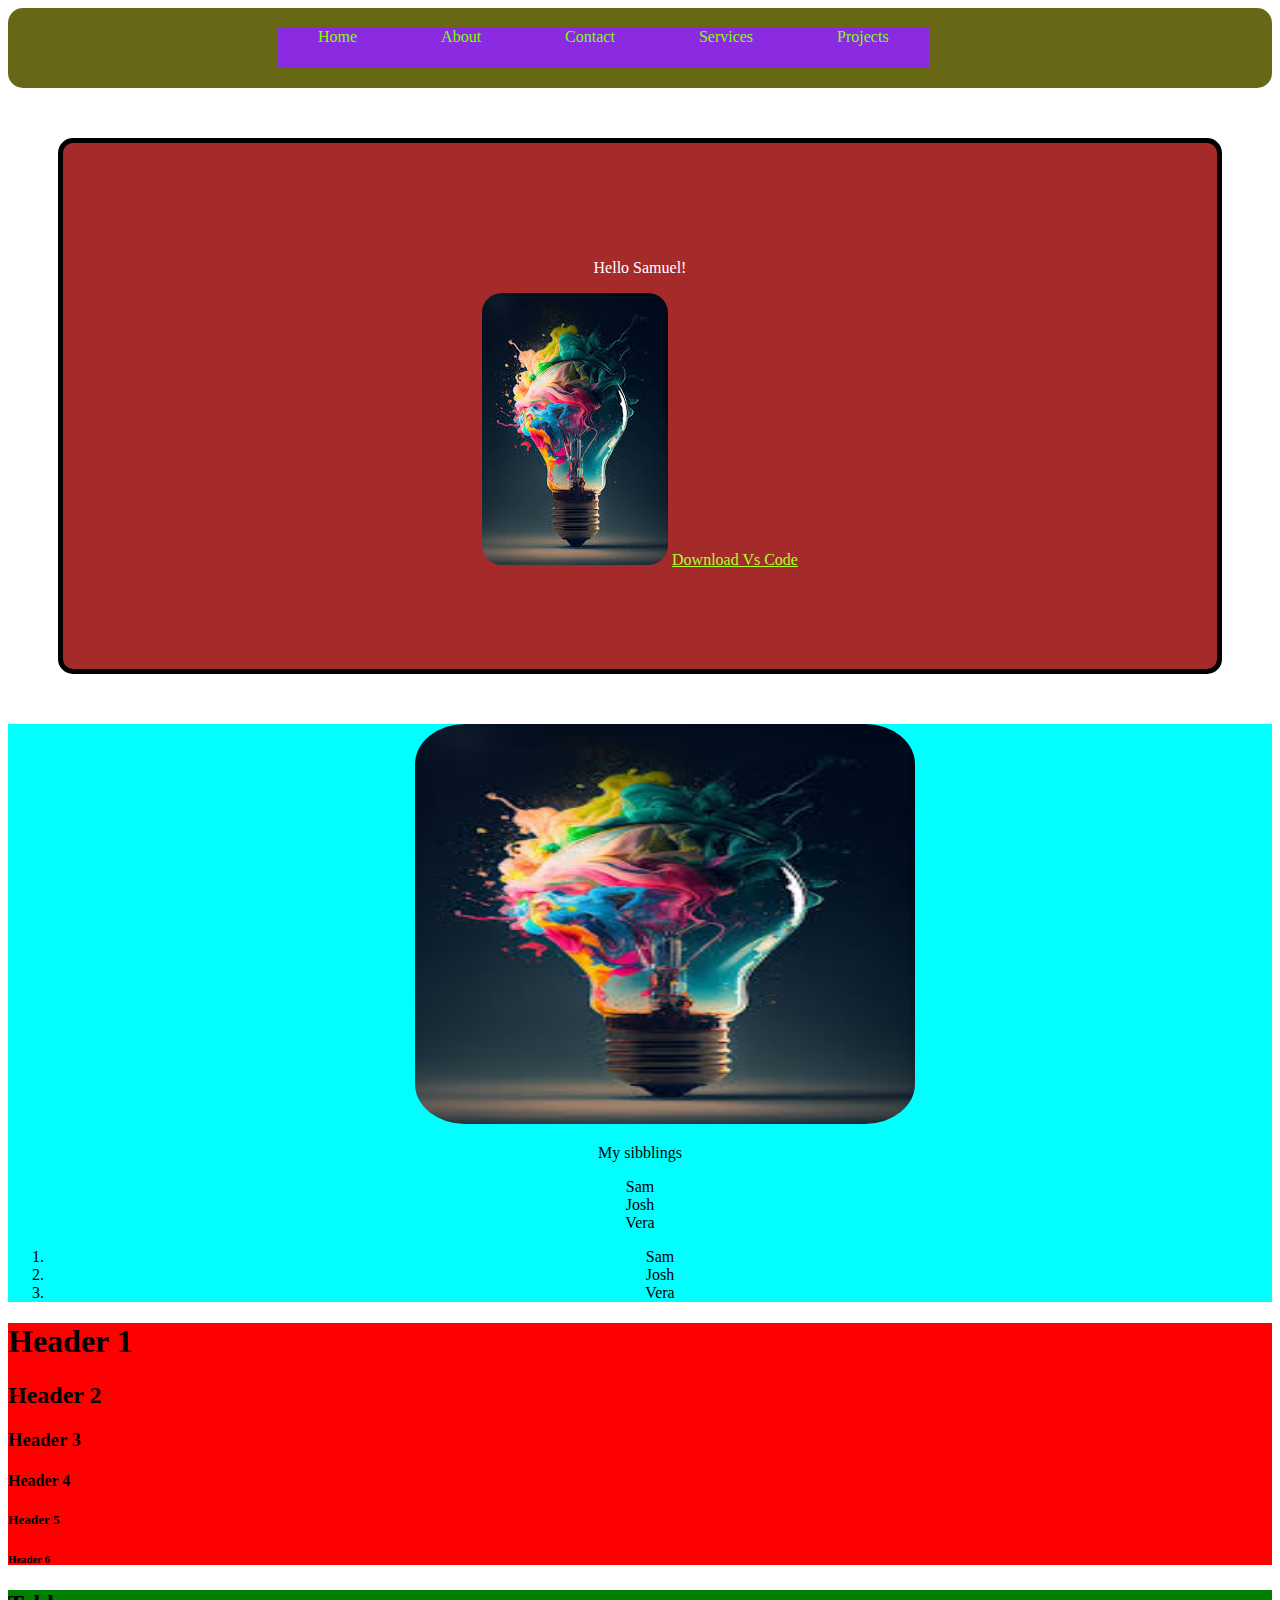
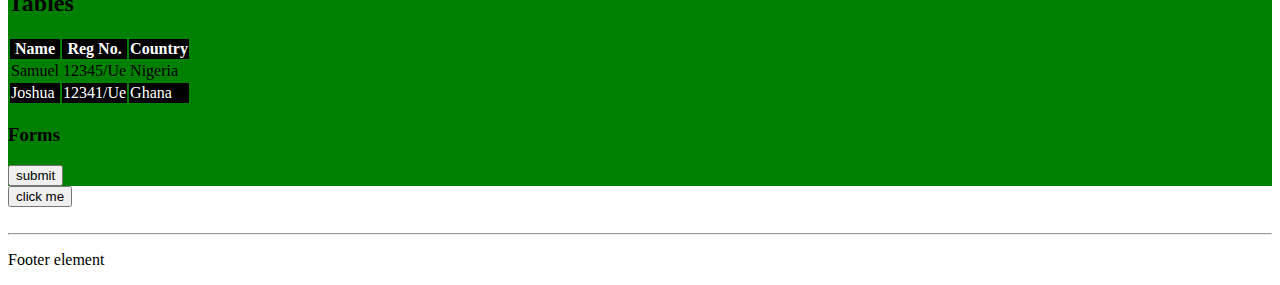
<file: index.html>
<!DOCTYPE html>
<html lang="en">
<head>
    <title>Our Html lesson</title>
    <link rel="stylesheet" href="assets/css/style.css"/>
</head>
<body>
    <style>
        .sibblings-list{
            background-color :aqua;
            font-size: 16px;

        }

        #headers{
            background-color: blue;
        }
        .header{
            background-color: rgba(92, 92, 4, 0.933);
            border-radius: 15px;
            padding: 20px;
        }
        .nav{
            display: flex;
            text-align: center;
            align-items: center;

        }
        .links{
            height: 40px;
            text-align: center;
            align-items: baseline;
            margin-left: 250px;
            background-color: blueviolet;

        }
        .links a{
            padding: 20px;
            margin: 20px;
            color: chartreuse;
            text-decoration: none;
            margin-top: 30px;


        }
    </style>

    <script>
        const num1 = true
        const num2 =false
        console.log(num1)
        let num3=1
        num3+=num1
        console.log('num3:',num3)
        //comparison opp
        console.log(num1 && num2)

        for(let i=0;i>10;i++){
            console.log(num1+i)
        }
        const str1 = 'my name is'
        const str2 = 'Samuel'
        console.log(str1+ ' '+str2)

        const lst1 = [1,2,3] 
        const lst2 = ['sam','john']
        console.log(lst1+lst2)

        

    </script>

    <header class="header" >
        <nav class="nav">
            <div class="links">
             <a href="/">Home</a>
             <a href="/">About</a>
             <a href="/">Contact</a>
             <a href="/">Services</a>
             <a href="/">Projects</a>
            </div>
         </nav>
    </header>

    <aside>

    </aside>

    

    <div class="maincontent">
        <section style="background-color:brown;color:white;" class="top-modal">
            <p> Hello Samuel! </p>
  
            <img src="assets/images/bulb.jpg"> </img>
          
            <a href="https://code.visualstudio.com/">Download Vs Code</a>
    
        </section>

       
        <section >
            <div class="sibblings-list">
                <img src="assets/images/bulb.jpg"> </img>

                <p>My sibblings</p>
                <ul>
                    <li>Sam</li>
                    <li>Josh</li>
                    <li>Vera</li>
                </ul>
    
                <ol>
                    <li>Sam</li>
                    <li>Josh</li>
                    <li>Vera</li>  
                </ol>
            </div>
        </section>

    </div>

    <div id="heading">
       
        <h1>Header 1</h1>
        <h2>Header 2</h2>
        <h3>Header 3</h3>
        <h4>Header 4</h1>
        <h5>Header 5</h5>
        <h6>Header 6</h6>
    </div>
    
    <section id="table-form">
    <div>
        <h2>Tables</h2>
        <table>
            <tr class="t1">
                <th>Name</th>
                <th>Reg No.</th>
                <th>Country</th>
            </tr>
            <tr>
                <td>Samuel</td>
                <td>12345/Ue</td>
                <td>Nigeria</td>
            </tr>

            <tr class="t1">
                <td>Joshua</td>
                <td>12341/Ue</td>
                <td>Ghana</td>
            </tr>
        </table>
    </div>

    <div>
        <h3>Forms</h3>

        <form method="post" action="flexb.html">
                <div id ='form-inputs' style="display: none;">
                <label>Name :</label>
                <input type="text" placeholder="Your Full Name"/>
                <label>Email</label>
                <input type="email" placeholder="Only Email"/><br/>
                <label>Phone No.</label>
                <input type="number" />
                </div>
            <button type="button" onclick={openForm()}>submit</button>
        </form>

    </div>
</section>
    <button id="clickme">click me</button>
    <footer> <br>
        <hr/>
        <p>Footer element</p>
    </footer>
    

    <script src="assets/js/script.js"></script>
</body>
</html>
</file>
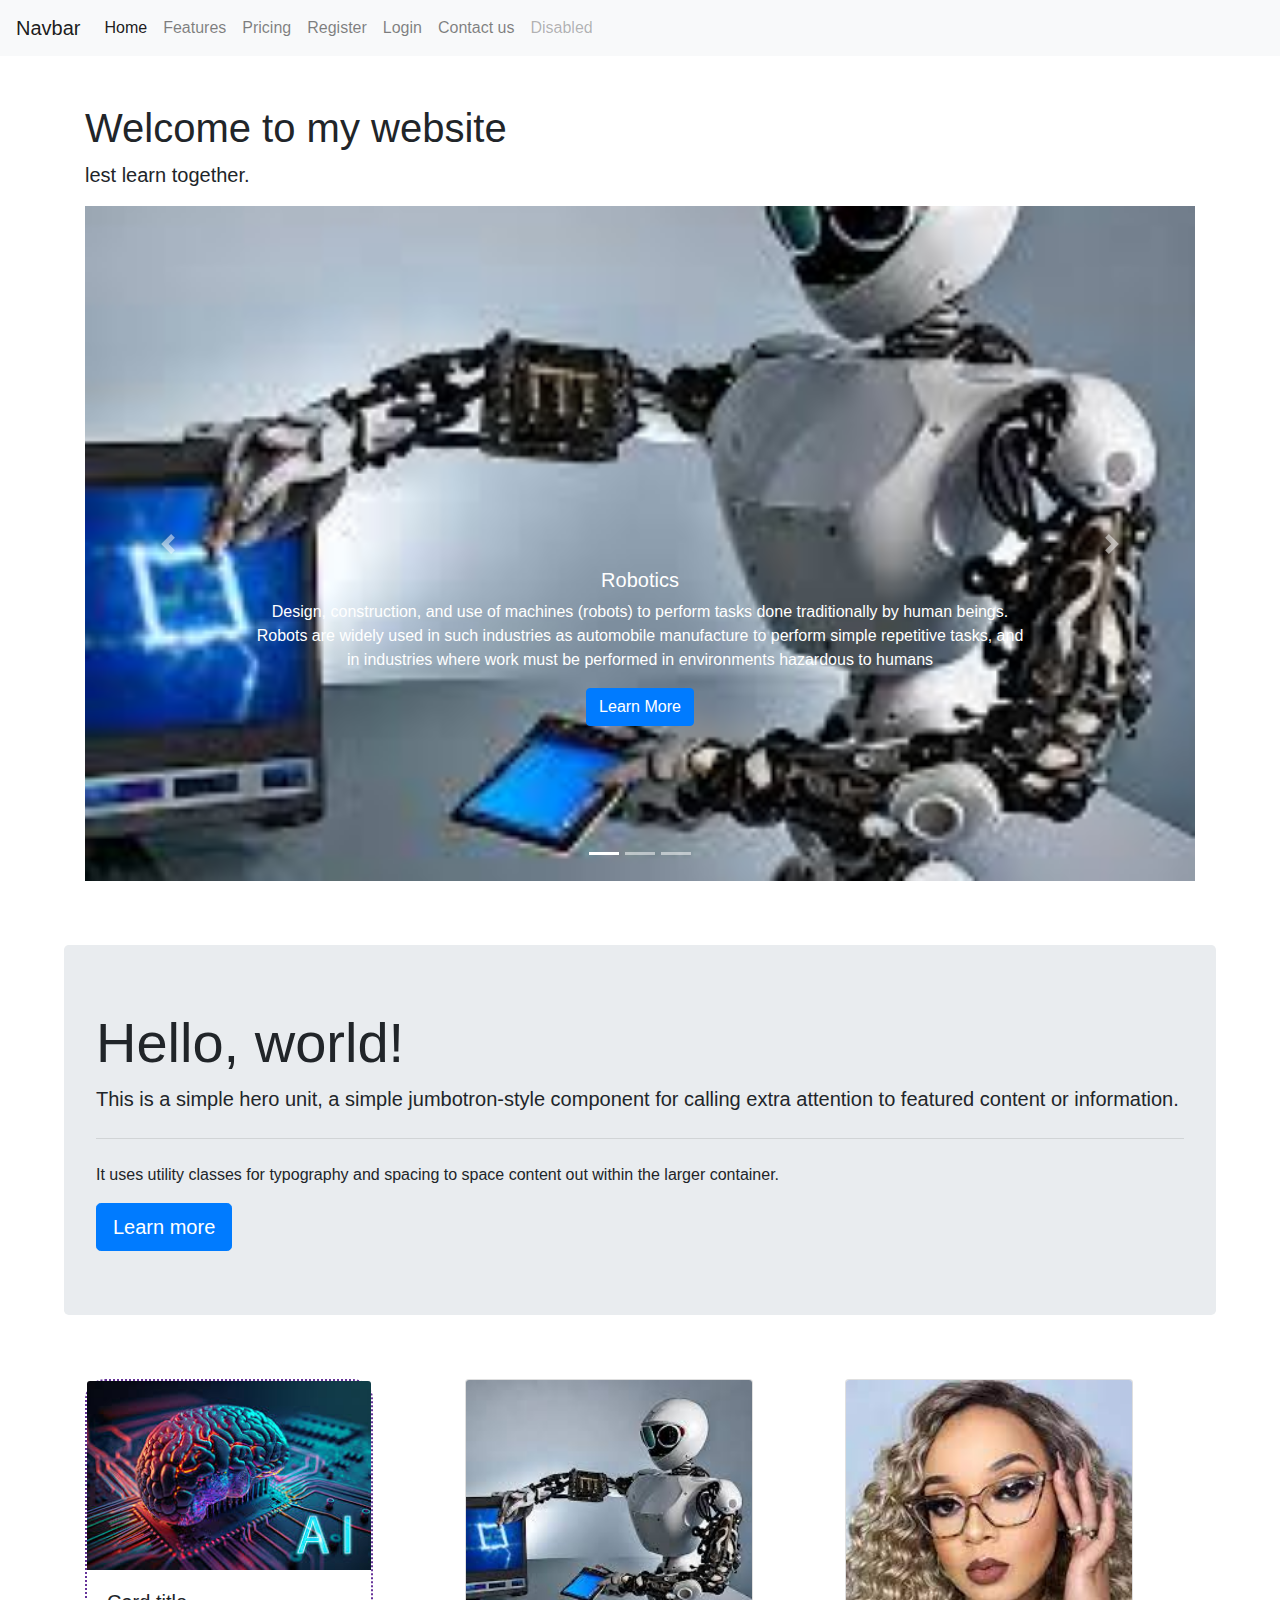
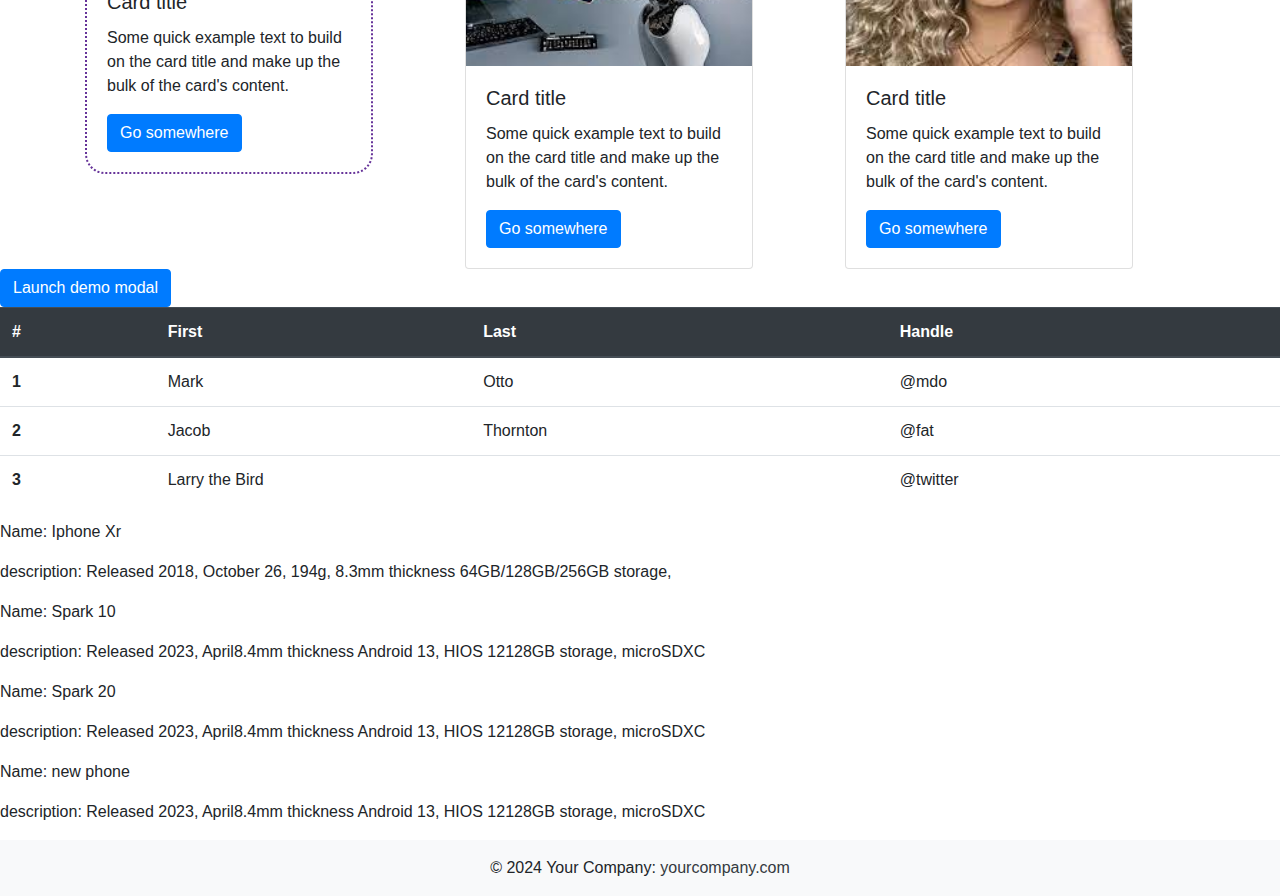
<file: project/index.html>
<!DOCTYPE html>
<html lang="en">
<head>
    <meta charset="UTF-8">
    <meta name="viewport" content="width=device-width, initial-scale=1.0">
    <title>My Project</title>
    <link href="https://stackpath.bootstrapcdn.com/bootstrap/4.5.2/css/bootstrap.min.css" rel="stylesheet">

</head>
<style>
    .change-color{
        background-color: blue;
        color: white;
    }
    .carousel-item {
        height: 75vh;
        min-height: 300px;
        background: no-repeat center center scroll;
        background-size: cover;
    }
    .carousel-caption {
        bottom: 20%;
    }
    .myclass{
        margin: 5%;
    }

    .cardcontainer{
        border: 2px rebeccapurple dotted;
        border-radius: 20px;
    }
    .cardcontainer image{
        width: 20px;
        height: 20px;
    }
</style>
<body>
    <header class="change-color">
        
    <nav class="navbar navbar-expand-lg navbar-light bg-light change-color">
        <a class="navbar-brand" href="#">Navbar</a>
        <button class="navbar-toggler" type="button" data-toggle="collapse" data-target="#navbarNav" aria-controls="navbarNav" aria-expanded="false" aria-label="Toggle navigation">
            <span class="navbar-toggler-icon"></span>
        </button>
        <div class="collapse navbar-collapse" id="navbarNav">
            <ul class="navbar-nav">
                <li class="nav-item active">
                    <a class="nav-link" href="./index.html">Home <span class="sr-only">(current)</span></a>
                </li>
                <li class="nav-item">
                    <a class="nav-link" href="#">Features</a>
                </li>
                <li class="nav-item">
                    <a class="nav-link" href="#">Pricing</a>
                </li>
                <li class="nav-item">
                    <a class="nav-link" href="./register.html">Register</a>
                </li>
                <!-- <li class="nav-item">
                    <a class="nav-link" href="./login.html" target="_blank">Login</a>
                </li> -->
                <li>
                    <a class="nav-link" data-toggle="modal" data-target="#exampleModal">Login</a>
                </li>
                <li>
                    <a class="nav-link" href="./contact.html">Contact us</a>
                </li>
                <li class="nav-item">
                    <a class="nav-link disabled" href="#" tabindex="-1" aria-disabled="true">Disabled</a>
                </li>
            </ul>
        </div>
    </nav>
    </header>

    <section class="container">
        
        <h1 class="mt-5">Welcome to my website </h1>
        <p class="lead"> lest learn together.</p>


        <div id="heroCarousel" class="carousel slide" data-ride="carousel">
            <ol class="carousel-indicators">
                <li data-target="#heroCarousel" data-slide-to="0" class="active"></li>
                <li data-target="#heroCarousel" data-slide-to="1"></li>
                <li data-target="#heroCarousel" data-slide-to="2"></li>
            </ol>
            <div class="carousel-inner">
                <div class="carousel-item active" style="background-image: url('./assets/images/robot.jpg');">
                    <div class="carousel-caption d-none d-md-block">
                        <h5>Robotics</h5>
                        <p>Design, construction, and use of machines (robots) to perform tasks 
                            done traditionally by human beings. Robots are widely used in such industries as automobile manufacture to perform simple repetitive tasks, and in 
                            industries where work must be performed in environments hazardous to humans</p>
                        <a href="#" class="btn btn-primary">Learn More</a>
                    </div>
                </div>
                <div class="carousel-item" style="background-image: url('./assets/images/image2.jpg');">
                    <div class="carousel-caption d-none d-md-block">
                        <h5>The Glasses</h5>
                        <p>Protecting eyes from sun's harsh rays,
                            And guiding me through long, bright days.
                            No more strain or weary eyes,
                            Just crystal scenes and open skies..</p>
                        <a href="#" class="btn btn-primary">Learn More</a>
                    </div>
                </div>
                <div class="carousel-item" style="background-image: url('./assets/images/ai.jpg');">
                    <div class="carousel-caption d-none d-md-block">
                        <h5>Artificial intelligence</h5>
                        <p>Artificial intelligence (AI), the ability of a digital computer or computer-controlled robot to perform tasks
                             commonly associated with intelligent beings.</p>
                        <a href="#" class="btn btn-primary">Learn More</a>
                    </div>
                </div>
            </div>
            <a class="carousel-control-prev" href="#heroCarousel" role="button" data-slide="prev">
                <span class="carousel-control-prev-icon" aria-hidden="true"></span>
                <span class="sr-only">Previous</span>
            </a>
            <a class="carousel-control-next" href="#heroCarousel" role="button" data-slide="next">
                <span class="carousel-control-next-icon" aria-hidden="true"></span>
                <span class="sr-only">Next</span>
            </a>
        </div>
    </section>
    <div class="jumbotron myclass">
        <h1 class="display-4">Hello, world!</h1>
        <p class="lead">This is a simple hero unit, a simple jumbotron-style component for calling extra attention to featured content or information.</p>
        <hr class="my-4">
        <p>It uses utility classes for typography and spacing to space content out within the larger container.</p>
        <a class="btn btn-primary btn-lg" href="#" role="button">Learn more</a>
    </div>

    
    <div class="container">
        
        <div class="row ">
            <div class="col">
                <div class="card cardcontainer" style="width: 18rem;">
                    <img src="./assets/images/ai.jpg" class="card-img-top" alt="...">
                    <div class="card-body">
                        <h5 class="card-title">Card title</h5>
                        <p class="card-text">Some quick example text to build on the card title and make up the bulk of the card's content.</p>
                        <a href="#" class="btn btn-primary">Go somewhere</a>
                    </div>
                </div>
            </div>
            <div class="col">
                <div class="card" style="width: 18rem;">
                    <img src="./assets/images/robot.jpg" class="card-img-top" alt="...">
                    <div class="card-body">
                        <h5 class="card-title">Card title</h5>
                        <p class="card-text">Some quick example text to build on the card title and make up the bulk of the card's content.</p>
                        <a href="#" class="btn btn-primary">Go somewhere</a>
                    </div>
                </div>
            </div>
            <div class="col">
                <div class="card" style="width: 18rem;">
                    <img src="./assets/images/image2.jpg" class="card-img-top" alt="...">
                    <div class="card-body">
                        <h5 class="card-title">Card title</h5>
                        <p class="card-text">Some quick example text to build on the card title and make up the bulk of the card's content.</p>
                        <a href="#" class="btn btn-primary">Go somewhere</a>
                    </div>
                </div>
            </div>
        </div>
        </div>
    
<section>
    
    
    <!-- Button trigger modal -->
<button type="button" class="btn btn-primary" >
    Launch demo modal
  </button>
  
  <!-- Modal -->
  <div class="modal fade" id="exampleModal" tabindex="-1" aria-labelledby="exampleModalLabel" aria-hidden="true">
    <div class="modal-dialog">
      <div class="modal-content">
        <div class="modal-header">
          <h5 class="modal-title" id="exampleModalLabel">Login</h5>
          <button type="button" class="close" data-dismiss="modal" aria-label="Close">
            <span aria-hidden="true">&times;</span>
          </button>
        </div>
        <div class="modal-body">
            <form>
                <div class="form-group">
                    <label for="exampleInputEmail1">Email address</label>
                    <input type="email" class="form-control" id="exampleInputEmail1" aria-describedby="emailHelp">
                    <small id="emailHelp" class="form-text text-muted">We'll never share your email with anyone else.</small>
                </div>
                <div class="form-group">
                    <label for="exampleInputPassword1">Password</label>
                    <input type="password" class="form-control" id="exampleInputPassword1">
                </div>
                <div class="form-group form-check">
                    <input type="checkbox" class="form-check-input" id="exampleCheck1">
                    <label class="form-check-label" for="exampleCheck1">Check me out</label>
                </div>
                <button type="submit" class="btn btn-primary">Submit</button>
            </form>
        </div>
        <div class="modal-footer">
          <button type="button" class="btn btn-secondary" data-dismiss="modal">Close</button>
          <button type="button" class="btn btn-primary">Save changes</button>
        </div>
      </div>
    </div>
  </div>

</section>

    <section>
        

    <table class="table">
        <thead class="thead-dark">
            <tr>
                <th scope="col">#</th>
                <th scope="col">First</th>
                <th scope="col">Last</th>
                <th scope="col">Handle</th>
            </tr>
        </thead>
        <tbody>
            <tr>
                <th scope="row">1</th>
                <td>Mark</td>
                <td>Otto</td>
                <td>@mdo</td>
            </tr>
            <tr>
                <th scope="row">2</th>
                <td>Jacob</td>
                <td>Thornton</td>
                <td>@fat</td>
            </tr>
            <tr>
                <th scope="row">3</th>
                <td colspan="2">Larry the Bird</td>
                <td>@twitter</td>
            </tr>
        </tbody>
    </table>

    </section>
    <div id="products">

    </div>
    <script>
         const productData = [ {
                            "slug":"iphone-xr-new-model", 
                            "name":"Iphone Xr", 
                            "description":"Released 2018, October 26, 194g, 8.3mm thickness 64GB/128GB/256GB storage,",
                            "price":"$230", 
                            "category":"Phones",
                            "date_created": "2024-07-21T02:31:56.925707Z"
                            },
                            {
                            "slug":"Tecno spark 10-model", 
                            "name":"Spark 10", 
                            "description":"Released 2023, April8.4mm thickness Android 13, HIOS 12128GB storage, microSDXC",
                            "price":"$83", 
                            "category":"Phones",
                            "date_created": "2024-07-21T02:31:56.925707Z"
                            },
                            {
                            "slug":"Tecno spark 10-model", 
                            "name":"Spark 20", 
                            "description":"Released 2023, April8.4mm thickness Android 13, HIOS 12128GB storage, microSDXC",
                            "price":"$83", 
                            "category":"Phones",
                            "date_created": "2024-07-21T02:31:56.925707Z"
                            },
                            {
                            "slug":"Tecno spark 10-model", 
                            "name":"new phone", 
                            "description":"Released 2023, April8.4mm thickness Android 13, HIOS 12128GB storage, microSDXC",
                            "price":"$83", 
                            "category":"Phones",
                            "date_created": "2024-07-21T02:31:56.925707Z"
                            }
]
const productsDiv = document.getElementById('products')
    for(let i=0;i<=productData.length;i++){
        const Item =document.createElement('div')
        let paragraph1 = document.createElement('p')
        paragraph1.innerText = `Name: ${productData[i]['name']}`
        let paragraph2 =document.createElement('p')
        paragraph2.innerText =`description: ${productData[i]['description']}`
        Item.appendChild(paragraph1)
        Item.appendChild(paragraph2)
        productsDiv.appendChild(Item)
    }

    </script>

    <footer class="bg-light text-center text-lg-start">
        <div class="text-center p-3">
          © 2024 Your Company:
          <a class="text-dark" href="https://yourcompany.com/">yourcompany.com</a>
        </div>
      </footer>
      
    <script src="https://code.jquery.com/jquery-3.5.1.slim.min.js"></script>
    <script src="https://cdn.jsdelivr.net/npm/@popperjs/core@2.5.4/dist/umd/popper.min.js"></script>
    <script src="https://stackpath.bootstrapcdn.com/bootstrap/4.5.2/js/bootstrap.min.js"></script>
    
    
</body>
</html>
</file>
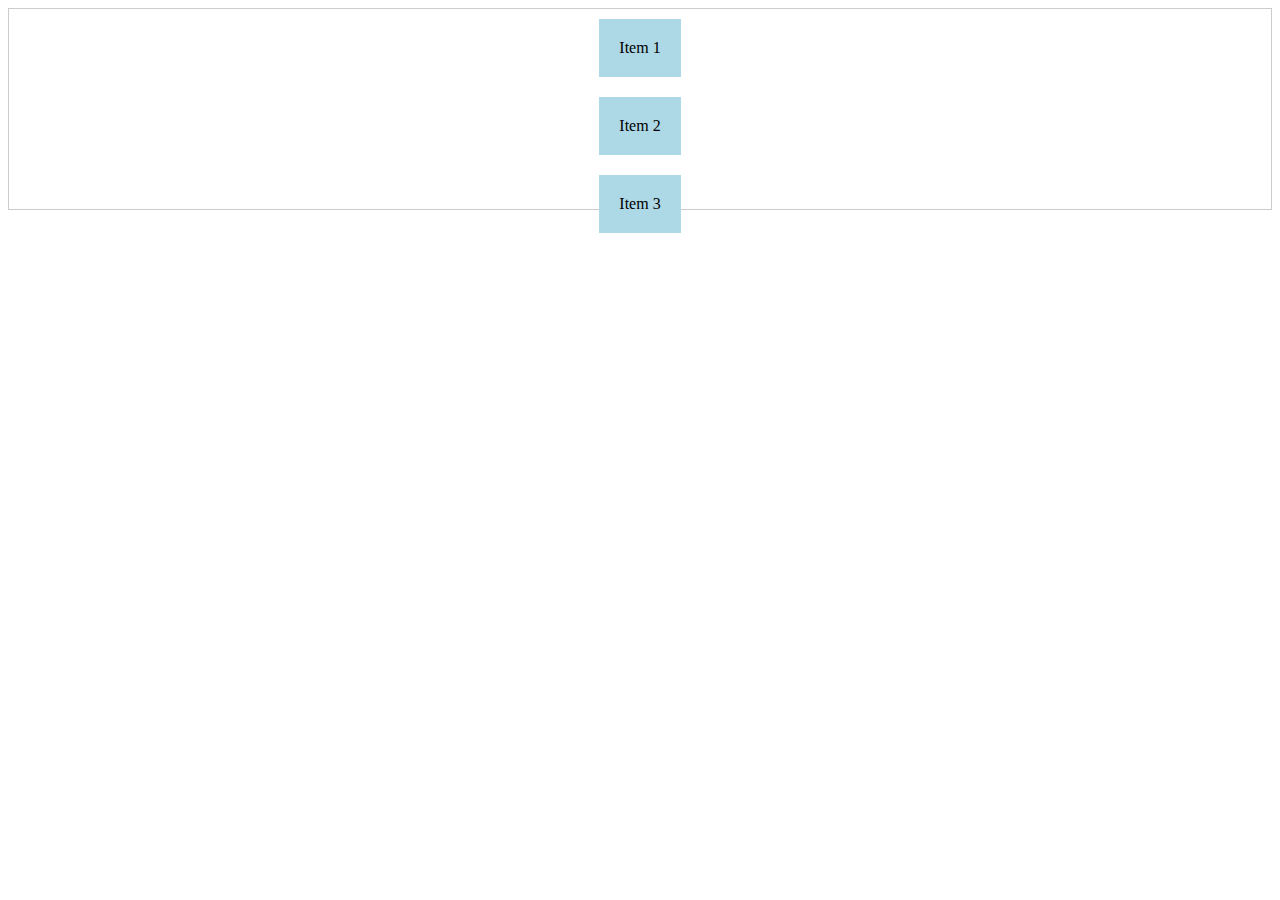
<file: flexbox.html>
<!DOCTYPE html>
<html lang="en">
<head>
  <meta charset="UTF-8">
  <meta name="viewport" content="width=device-width, initial-scale=1.0">
  <title>Flexbox Example</title>
  <style>
    .container {
      display: grid;
      flex-direction: row;
      flex-wrap: wrap;
      justify-content: space-around;
      align-items: center;
      height: 200px;
      border: 1px solid #ccc;
    }
    .item {
      flex: 1 1 10px;
      margin: 10px;
      padding: 20px;
      background-color: lightblue;
      text-align: center;
    }
  </style>
</head>
<body>
  <div class="container">
    <div class="item">Item 1</div>
    <div class="item">Item 2</div>
    <div class="item">Item 3</div>
  </div>
</body>
</html>
</file>
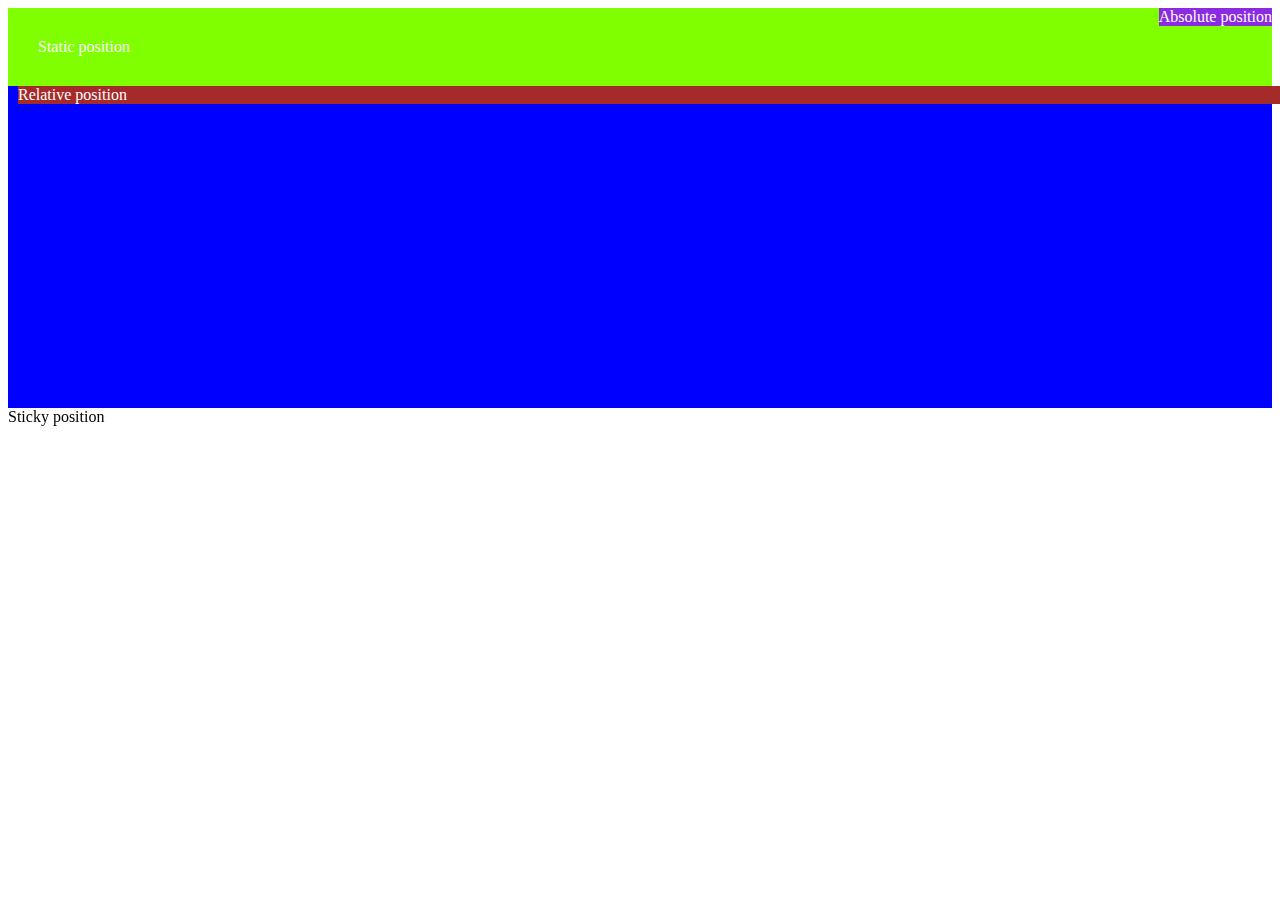
<file: position_flexbox.html>
<!DOCTYPE html>
<html lang="en">
<head>
    <meta charset="UTF-8">
    <meta name="viewport" content="width=device-width, initial-scale=1.0">
    <title>Positioning and flexbox</title>
    <link rel="stylesheet" href="assets/css/position.css"/>
</head>
<body>
    <div class="container">
        <div class="static">Static position</div>
        <div class="relative"> Relative position</div>
        <div class="absolute">Absolute position</div>
    </div>
    <div class="sticky"> Sticky position</div>

</body>
</html>
</file>
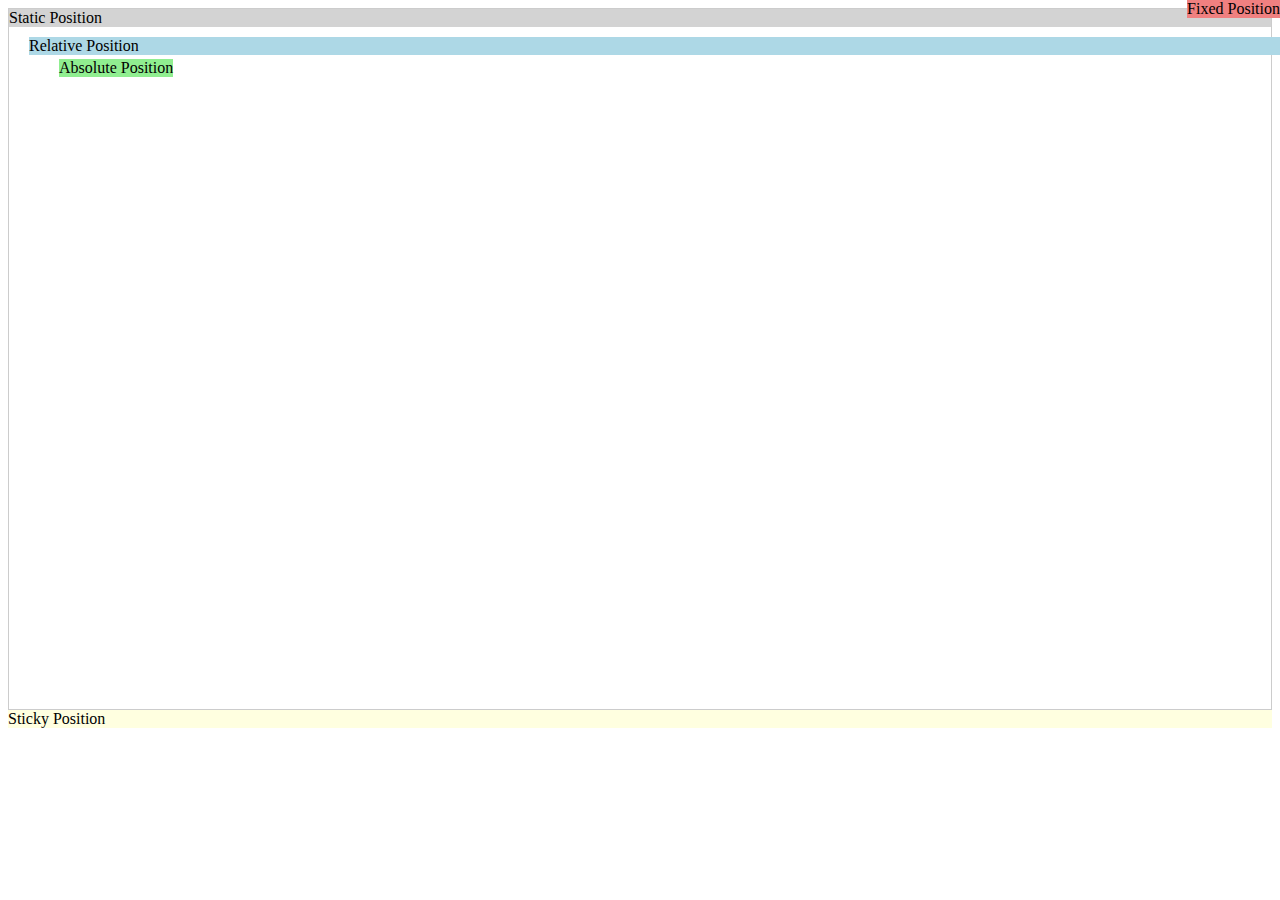
<file: positioning.html>
<!DOCTYPE html>
<html lang="en">
<head>
  <meta charset="UTF-8">
  <meta name="viewport" content="width=device-width, initial-scale=1.0">
  <title>CSS Positioning</title>
  <style>
    :root {
  --main-color: #3498db;
  --padding: 20px;
}
    .container {
      height: 700px;
      border: 1px solid #ccc;
      position: relative; /* For absolute positioning to refer to */
    }
    .static-element {
      position: static;
      background: lightgrey;
    }
    .relative-element {
      position: relative;
      top: 10px;
      left: 20px;
      background: lightblue;
    }
    .absolute-element {
      position: absolute;
      top: 50px;
      left: 50px;
      background: lightgreen;
    }
    .fixed-element {
      position: fixed;
      top: 0;
      right: 0;
      background: lightcoral;
    }
    .sticky-element {
      position: sticky;
      top: 10px;
      background: lightyellow;
    }
  </style>
</head>
<body>
  <div class="container">
    <div class="static-element">Static Position</div>
    <div class="relative-element">Relative Position</div>
    <div class="absolute-element">Absolute Position</div>
  </div>
  <div class="fixed-element">Fixed Position</div>
  <div class="sticky-element">Sticky Position</div>
</body>
</html>
</file>
<file: assets/css/style.css>
#table-form{
    background-color: green;
}

.top-modal{
    text-align: center;
    border: 5px solid black;
    border-radius: 15px;
    padding: 100px;
    margin: 50px;

}

.top-modal img{
    border-radius: 20px;
}

.top-modal a{
    color:greenyellow;
}


.sibblings-list{
 text-align: center;
}
.sibblings-list img{
    border-radius: 10%;
    text-align: center;
    width: 500px;
    height: 400px;
    margin-left: 50px;
}
.sibblings-list ul{
    display: block;
    padding: 0px;
    margin: 0px;

}


input{
    border:3px solid black;
}
</file>
<file: assets/css/position.css>
:root{
    --bg-color:blue;
    --padding:30px;
}

.container{
    background-color: var(--bg-color);
    position: relative;
    height: 400px;
    color:white;
    display: flex;
    flex-direction: column;
}

.container .static{
    position: static;
    padding: var(--padding);
    background-color:chartreuse;

}
.container .relative{
    position:relative;
    top:0px;
    left:10px;
    background-color: brown;

}

.container .absolute{
    position: absolute;
    right: 0;
    top:0;
    background-color: blueviolet;
}

.sticky{
    position: sticky;
    top:10px;

}
</file>
